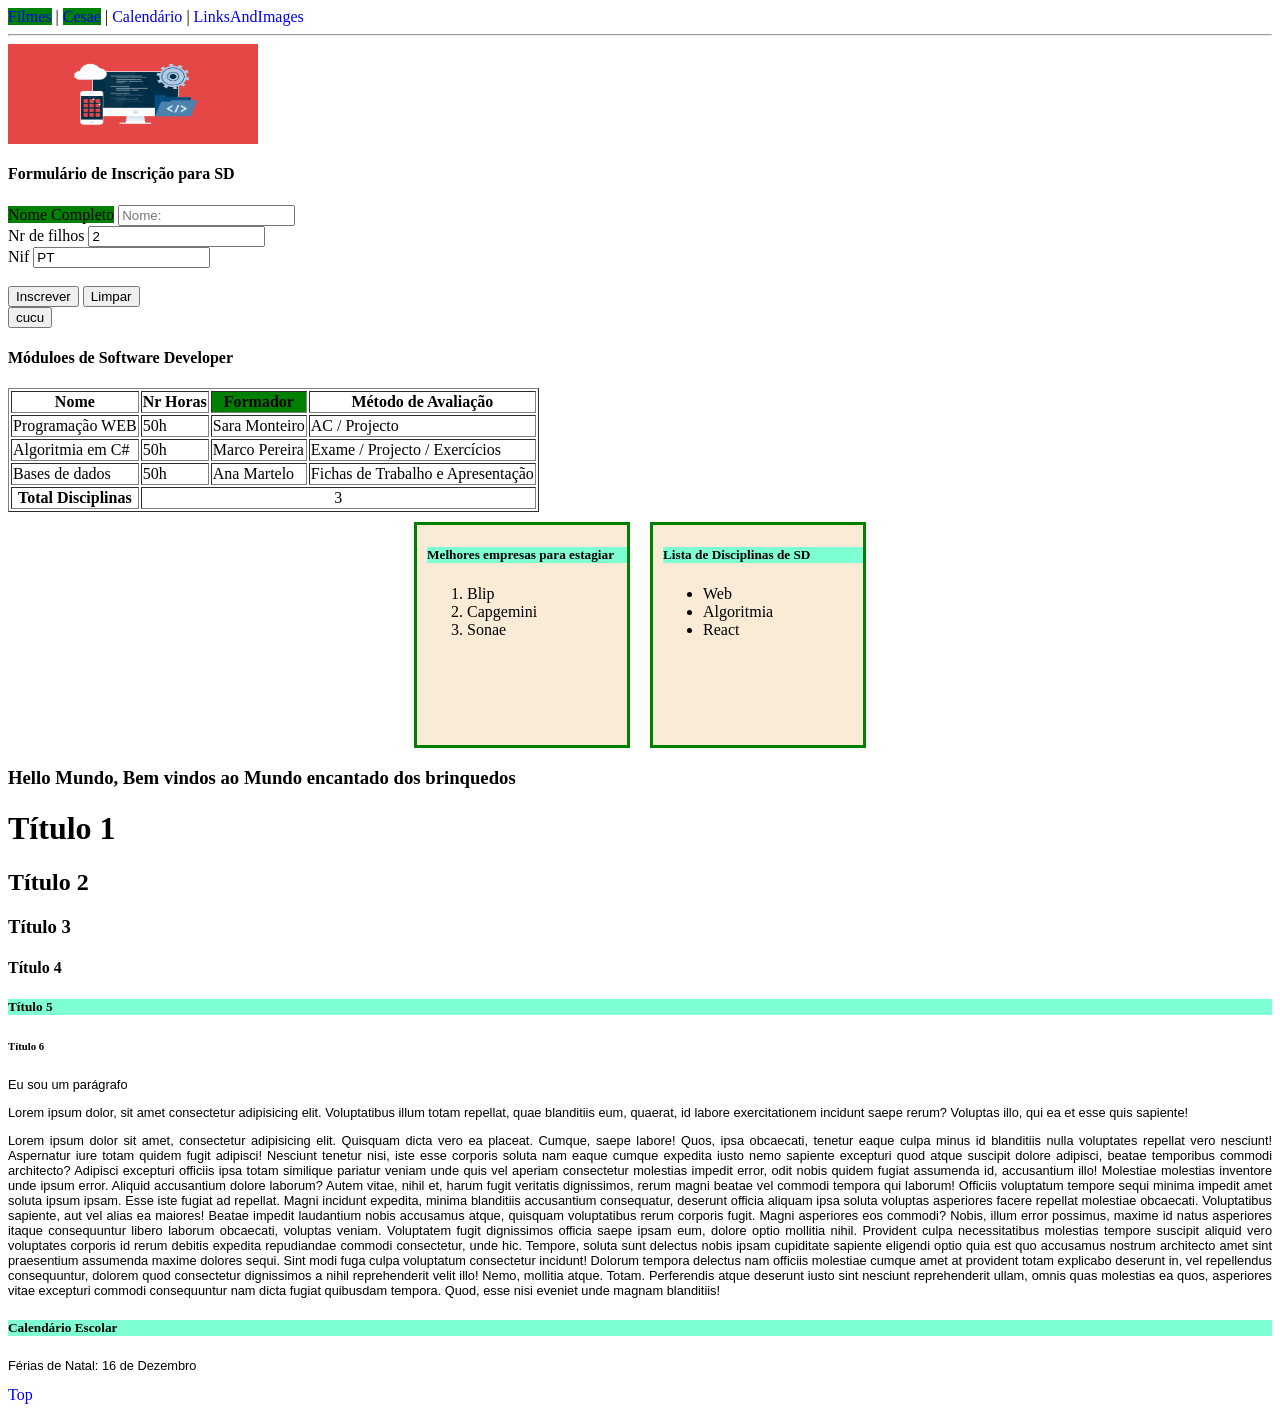
<file: index.html>
<!doctype html>
<html lang="en">

<head>
  <meta charset="UTF-8" />
  <meta name="viewport" content="width=device-width, initial-scale=1.0" />
  <title>Homepage Project Web</title>
  <link rel="shortcut icon" href="images/icons8-piscina-morta.svg" type="image/x-icon" />
  <!-- CSS da minha app -->
  <link rel="stylesheet" href="css/style.css">
</head>
<!-- Corpo da Página  -->

<body>
  <!-- Menu de navegação -->
  <nav>
    <a id="filmes" class="bg-plum" href="pages/movies.html#reviews">Filmes</a> |
    <a id="cesae" class="bg-plum" href="https://www.cesaedigital.pt" target="_blank">Cesae</a> |
    <a href="#calendar">Calendário</a> |
    <a href="pages/linksAndImages.html">LinksAndImages</a>
  </nav>
  <!-- .Menu de navegação -->
  <hr />

  <!-- Imagens -->
  <img id="my-img" src="images/what-is-software-CA-Capterra-Header.png" alt="web" width="250px" height="100px" />

  <!-- Formulário -->
  <section>
    <h4>Formulário de Inscrição para SD</h4>
    <form action="pages/utils/success.html">
      <label class="bg-plum" for="user-name" class="bg-plum">Nome Completo</label>
      <input id="user-name" type="text" placeholder="Nome:" required />
      <br />
      <label for="child">Nr de filhos</label>
      <input id="child" type="number" value="2" readonly />
      <br />
      <label for="nif">Nif</label>
      <input id="nif" type="text" value="PT" name="" id="">
      <br />
      <br />
      <button type="submit">Inscrever</button>
      <button type="reset">Limpar</button>
    </form>
  </section>

  <button type="button" onclick="alert('cucu')">cucu</button>

  <!-- Tabela de Disciplinas -->
  <section>
    <h4>Móduloes de Software Developer</h4>
    <table border="1px">
      <thead>
        <tr>
          <th>Nome</th>
          <th>Nr Horas</th>
          <th class="bg-plum">Formador</th>
          <th>Método de Avaliação</th>
        </tr>
      </thead>
      <tbody>
        <tr>
          <td>Programação WEB</td>
          <td>50h</td>
          <td>Sara Monteiro</td>
          <td>AC / Projecto</td>
        </tr>
        <tr>
          <td>Algoritmia em C#</td>
          <td>50h</td>
          <td>Marco Pereira</td>
          <td>Exame / Projecto / Exercícios</td>
        </tr>
        <tr>
          <td>Bases de dados</td>
          <td>50h</td>
          <td>Ana Martelo</td>
          <td>Fichas de Trabalho e Apresentação</td>
        </tr>
      </tbody>
      <tfoot>
        <tr>
          <th>Total Disciplinas</th>
          <td colspan="3">
            <center>3</center>
          </td>
        </tr>
      </tfoot>
    </table>
  </section>

  <section id="cesae-management">
    <div id="internship">
      <!-- listas -->
      <!-- lista ordenada -->
      <h5>Melhores empresas para estagiar</h5>
      <ol>
        <li>Blip</li>
        <li>Capgemini</li>
        <li>Sonae</li>
      </ol>
    </div>
    <div id="software-developer">
      <!-- lista não ordenada -->
      <h5>Lista de Disciplinas de SD</h5>
      <ul>
        <li>Web</li>
        <li>Algoritmia</li>
        <li>React</li>
      </ul>
    </div>
  </section>

  <h3>Hello Mundo, Bem vindos ao Mundo encantado dos brinquedos</h3>

  <!-- Títulos -->
  <h1>Título 1</h1>
  <h2>Título 2</h2>
  <h3>Título 3</h3>
  <h4>Título 4</h4>
  <h5>Título 5</h5>
  <h6>Título 6</h6>

  <!-- Parágrafos -->
  <p>Eu sou um parágrafo</p>
  <p>
    Lorem ipsum dolor, sit amet consectetur adipisicing elit. Voluptatibus
    illum totam repellat, quae blanditiis eum, quaerat, id labore
    exercitationem incidunt saepe rerum? Voluptas illo, qui ea et esse quis
    sapiente!
  </p>
  <p>
    Lorem ipsum dolor sit amet, consectetur adipisicing elit. Quisquam dicta
    vero ea placeat. Cumque, saepe labore! Quos, ipsa obcaecati, tenetur eaque
    culpa minus id blanditiis nulla voluptates repellat vero nesciunt!
    Aspernatur iure totam quidem fugit adipisci! Nesciunt tenetur nisi, iste
    esse corporis soluta nam eaque cumque expedita iusto nemo sapiente
    excepturi quod atque suscipit dolore adipisci, beatae temporibus commodi
    architecto? Adipisci excepturi officiis ipsa totam similique pariatur
    veniam unde quis vel aperiam consectetur molestias impedit error, odit
    nobis quidem fugiat assumenda id, accusantium illo! Molestiae molestias
    inventore unde ipsum error. Aliquid accusantium dolore laborum? Autem
    vitae, nihil et, harum fugit veritatis dignissimos, rerum magni beatae vel
    commodi tempora qui laborum! Officiis voluptatum tempore sequi minima
    impedit amet soluta ipsum ipsam. Esse iste fugiat ad repellat. Magni
    incidunt expedita, minima blanditiis accusantium consequatur, deserunt
    officia aliquam ipsa soluta voluptas asperiores facere repellat molestiae
    obcaecati. Voluptatibus sapiente, aut vel alias ea maiores! Beatae impedit
    laudantium nobis accusamus atque, quisquam voluptatibus rerum corporis
    fugit. Magni asperiores eos commodi? Nobis, illum error possimus, maxime
    id natus asperiores itaque consequuntur libero laborum obcaecati, voluptas
    veniam. Voluptatem fugit dignissimos officia saepe ipsam eum, dolore optio
    mollitia nihil. Provident culpa necessitatibus molestias tempore suscipit
    aliquid vero voluptates corporis id rerum debitis expedita repudiandae
    commodi consectetur, unde hic. Tempore, soluta sunt delectus nobis ipsam
    cupiditate sapiente eligendi optio quia est quo accusamus nostrum
    architecto amet sint praesentium assumenda maxime dolores sequi. Sint modi
    fuga culpa voluptatum consectetur incidunt! Dolorum tempora delectus nam
    officiis molestiae cumque amet at provident totam explicabo deserunt in,
    vel repellendus consequuntur, dolorem quod consectetur dignissimos a nihil
    reprehenderit velit illo! Nemo, mollitia atque. Totam. Perferendis atque
    deserunt iusto sint nesciunt reprehenderit ullam, omnis quas molestias ea
    quos, asperiores vitae excepturi commodi consequuntur nam dicta fugiat
    quibusdam tempora. Quod, esse nisi eveniet unde magnam blanditiis!
  </p>

  <!-- Informação sobre calendários escolare do CESAE -->
  <h5 id="calendar">Calendário Escolar</h5>
  <p>Férias de Natal: 16 de Dezembro</p>
  <a href="#filmes">Top</a>
</body>

</html>
</file>
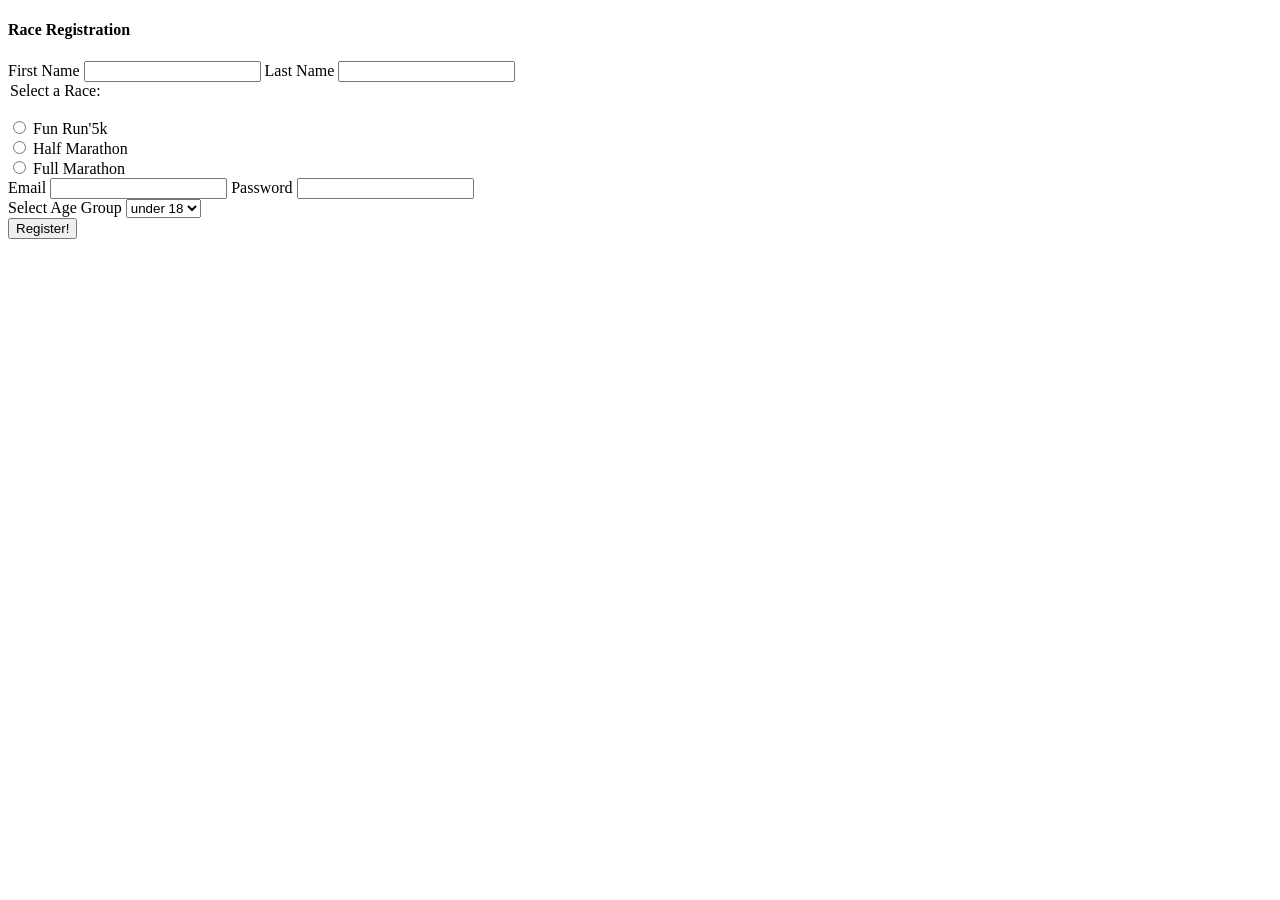
<file: pages/forms.html>
<!doctype html>
<html lang="en">
  <head>
    <meta charset="UTF-8" />
    <meta name="viewport" content="width=device-width, initial-scale=1.0" />
    <title>Forms</title>
  </head>
  <body>
    <!-- Formulário -->
    <section>
      <h4>Race Registration</h4>
      <form action="utils/success.html">
        <label for="first-name">First Name</label>
        <input id="first-name" type="text" required />
        <label for="last-name">Last Name</label>
        <input id="last-name" type="text" required />
        <br />

        <div>
          <legend for="race">Select a Race:</legend>
          <br />
          <input type="radio" id="fun-run" name="type-run" />
          <label for="fun-run">Fun Run'5k</label>
          <br />
          <input type="radio" id="half-run" name="type-run" />
          <label for="half-run">Half Marathon</label>
          <br />
          <input type="radio" id="full-run" name="type-run" />
          <label for="full-run">Full Marathon</label>
        </div>

        <label for="email">Email</label>
        <input id="email" type="email" />
        <label for="password">Password</label>
        <input id="password" type="password" required />
        <br />
        <label for="age-group">Select Age Group</label>
        <select id="age-group">
          <option value="">under 18</option>
          <br />
        </select>
        <br />
        <button type="submit">Register!</button>
      </form>
    </section>
  </body>
</html>
</file>
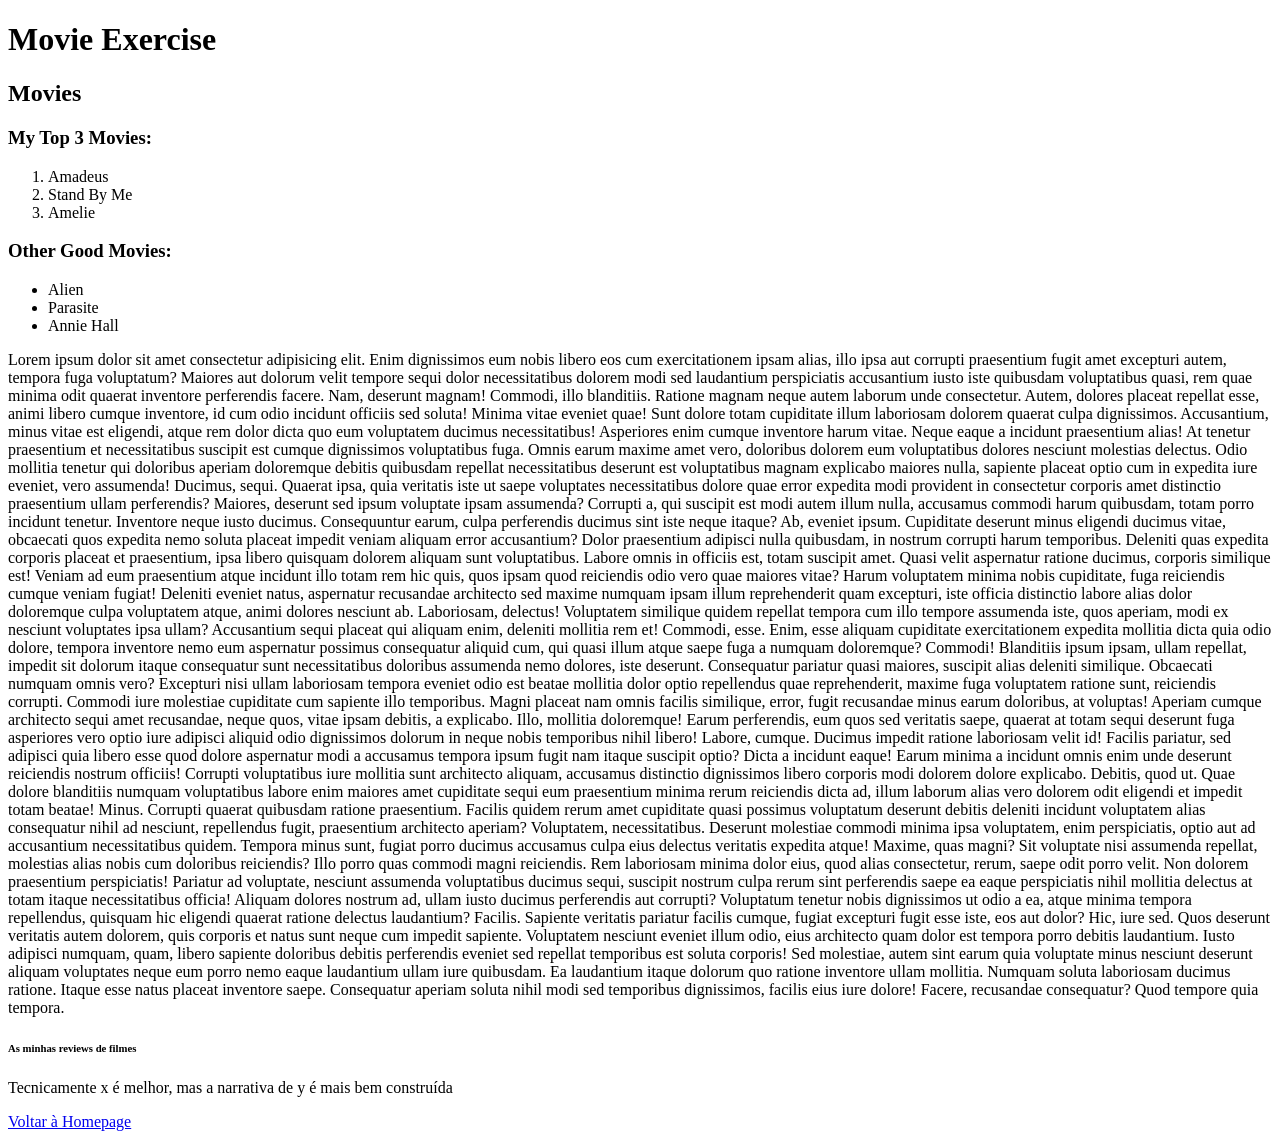
<file: pages/movies.html>
<!doctype html>
<html lang="en">
  <head>
    <meta charset="UTF-8" />
    <meta name="viewport" content="width=device-width, initial-scale=1.0" />
    <title>Rflix</title>
    <link
      rel="shortcut icon"
      href="../images/icons8-bandeira-pirata-67.png"
      type="image/x-icon"
    />
  </head>
  <body>
    <h1>Movie Exercise</h1>
    <h2>Movies</h2>

    <h3>My Top 3 Movies:</h3>
    <ol>
      <li>Amadeus</li>
      <li>Stand By Me</li>
      <li>Amelie</li>
    </ol>

    <h3>Other Good Movies:</h3>
    <ul>
      <li>Alien</li>
      <li>Parasite</li>
      <li>Annie Hall</li>
    </ul>
    <p>
      Lorem ipsum dolor sit amet consectetur adipisicing elit. Enim dignissimos
      eum nobis libero eos cum exercitationem ipsam alias, illo ipsa aut
      corrupti praesentium fugit amet excepturi autem, tempora fuga voluptatum?
      Maiores aut dolorum velit tempore sequi dolor necessitatibus dolorem modi
      sed laudantium perspiciatis accusantium iusto iste quibusdam voluptatibus
      quasi, rem quae minima odit quaerat inventore perferendis facere. Nam,
      deserunt magnam! Commodi, illo blanditiis. Ratione magnam neque autem
      laborum unde consectetur. Autem, dolores placeat repellat esse, animi
      libero cumque inventore, id cum odio incidunt officiis sed soluta! Minima
      vitae eveniet quae! Sunt dolore totam cupiditate illum laboriosam dolorem
      quaerat culpa dignissimos. Accusantium, minus vitae est eligendi, atque
      rem dolor dicta quo eum voluptatem ducimus necessitatibus! Asperiores enim
      cumque inventore harum vitae. Neque eaque a incidunt praesentium alias! At
      tenetur praesentium et necessitatibus suscipit est cumque dignissimos
      voluptatibus fuga. Omnis earum maxime amet vero, doloribus dolorem eum
      voluptatibus dolores nesciunt molestias delectus. Odio mollitia tenetur
      qui doloribus aperiam doloremque debitis quibusdam repellat necessitatibus
      deserunt est voluptatibus magnam explicabo maiores nulla, sapiente placeat
      optio cum in expedita iure eveniet, vero assumenda! Ducimus, sequi.
      Quaerat ipsa, quia veritatis iste ut saepe voluptates necessitatibus
      dolore quae error expedita modi provident in consectetur corporis amet
      distinctio praesentium ullam perferendis? Maiores, deserunt sed ipsum
      voluptate ipsam assumenda? Corrupti a, qui suscipit est modi autem illum
      nulla, accusamus commodi harum quibusdam, totam porro incidunt tenetur.
      Inventore neque iusto ducimus. Consequuntur earum, culpa perferendis
      ducimus sint iste neque itaque? Ab, eveniet ipsum. Cupiditate deserunt
      minus eligendi ducimus vitae, obcaecati quos expedita nemo soluta placeat
      impedit veniam aliquam error accusantium? Dolor praesentium adipisci nulla
      quibusdam, in nostrum corrupti harum temporibus. Deleniti quas expedita
      corporis placeat et praesentium, ipsa libero quisquam dolorem aliquam sunt
      voluptatibus. Labore omnis in officiis est, totam suscipit amet. Quasi
      velit aspernatur ratione ducimus, corporis similique est! Veniam ad eum
      praesentium atque incidunt illo totam rem hic quis, quos ipsam quod
      reiciendis odio vero quae maiores vitae? Harum voluptatem minima nobis
      cupiditate, fuga reiciendis cumque veniam fugiat! Deleniti eveniet natus,
      aspernatur recusandae architecto sed maxime numquam ipsam illum
      reprehenderit quam excepturi, iste officia distinctio labore alias dolor
      doloremque culpa voluptatem atque, animi dolores nesciunt ab. Laboriosam,
      delectus! Voluptatem similique quidem repellat tempora cum illo tempore
      assumenda iste, quos aperiam, modi ex nesciunt voluptates ipsa ullam?
      Accusantium sequi placeat qui aliquam enim, deleniti mollitia rem et!
      Commodi, esse. Enim, esse aliquam cupiditate exercitationem expedita
      mollitia dicta quia odio dolore, tempora inventore nemo eum aspernatur
      possimus consequatur aliquid cum, qui quasi illum atque saepe fuga a
      numquam doloremque? Commodi! Blanditiis ipsum ipsam, ullam repellat,
      impedit sit dolorum itaque consequatur sunt necessitatibus doloribus
      assumenda nemo dolores, iste deserunt. Consequatur pariatur quasi maiores,
      suscipit alias deleniti similique. Obcaecati numquam omnis vero? Excepturi
      nisi ullam laboriosam tempora eveniet odio est beatae mollitia dolor optio
      repellendus quae reprehenderit, maxime fuga voluptatem ratione sunt,
      reiciendis corrupti. Commodi iure molestiae cupiditate cum sapiente illo
      temporibus. Magni placeat nam omnis facilis similique, error, fugit
      recusandae minus earum doloribus, at voluptas! Aperiam cumque architecto
      sequi amet recusandae, neque quos, vitae ipsam debitis, a explicabo. Illo,
      mollitia doloremque! Earum perferendis, eum quos sed veritatis saepe,
      quaerat at totam sequi deserunt fuga asperiores vero optio iure adipisci
      aliquid odio dignissimos dolorum in neque nobis temporibus nihil libero!
      Labore, cumque. Ducimus impedit ratione laboriosam velit id! Facilis
      pariatur, sed adipisci quia libero esse quod dolore aspernatur modi a
      accusamus tempora ipsum fugit nam itaque suscipit optio? Dicta a incidunt
      eaque! Earum minima a incidunt omnis enim unde deserunt reiciendis nostrum
      officiis! Corrupti voluptatibus iure mollitia sunt architecto aliquam,
      accusamus distinctio dignissimos libero corporis modi dolorem dolore
      explicabo. Debitis, quod ut. Quae dolore blanditiis numquam voluptatibus
      labore enim maiores amet cupiditate sequi eum praesentium minima rerum
      reiciendis dicta ad, illum laborum alias vero dolorem odit eligendi et
      impedit totam beatae! Minus. Corrupti quaerat quibusdam ratione
      praesentium. Facilis quidem rerum amet cupiditate quasi possimus
      voluptatum deserunt debitis deleniti incidunt voluptatem alias consequatur
      nihil ad nesciunt, repellendus fugit, praesentium architecto aperiam?
      Voluptatem, necessitatibus. Deserunt molestiae commodi minima ipsa
      voluptatem, enim perspiciatis, optio aut ad accusantium necessitatibus
      quidem. Tempora minus sunt, fugiat porro ducimus accusamus culpa eius
      delectus veritatis expedita atque! Maxime, quas magni? Sit voluptate nisi
      assumenda repellat, molestias alias nobis cum doloribus reiciendis? Illo
      porro quas commodi magni reiciendis. Rem laboriosam minima dolor eius,
      quod alias consectetur, rerum, saepe odit porro velit. Non dolorem
      praesentium perspiciatis! Pariatur ad voluptate, nesciunt assumenda
      voluptatibus ducimus sequi, suscipit nostrum culpa rerum sint perferendis
      saepe ea eaque perspiciatis nihil mollitia delectus at totam itaque
      necessitatibus officia! Aliquam dolores nostrum ad, ullam iusto ducimus
      perferendis aut corrupti? Voluptatum tenetur nobis dignissimos ut odio a
      ea, atque minima tempora repellendus, quisquam hic eligendi quaerat
      ratione delectus laudantium? Facilis. Sapiente veritatis pariatur facilis
      cumque, fugiat excepturi fugit esse iste, eos aut dolor? Hic, iure sed.
      Quos deserunt veritatis autem dolorem, quis corporis et natus sunt neque
      cum impedit sapiente. Voluptatem nesciunt eveniet illum odio, eius
      architecto quam dolor est tempora porro debitis laudantium. Iusto adipisci
      numquam, quam, libero sapiente doloribus debitis perferendis eveniet sed
      repellat temporibus est soluta corporis! Sed molestiae, autem sint earum
      quia voluptate minus nesciunt deserunt aliquam voluptates neque eum porro
      nemo eaque laudantium ullam iure quibusdam. Ea laudantium itaque dolorum
      quo ratione inventore ullam mollitia. Numquam soluta laboriosam ducimus
      ratione. Itaque esse natus placeat inventore saepe. Consequatur aperiam
      soluta nihil modi sed temporibus dignissimos, facilis eius iure dolore!
      Facere, recusandae consequatur? Quod tempore quia tempora.
    </p>
    <h6 id="reviews">As minhas reviews de filmes</h6>
    <p>Tecnicamente x é melhor, mas a narrativa de y é mais bem construída</p>
    <a href="../index.html">Voltar à Homepage</a>
  </body>
</html>
</file>
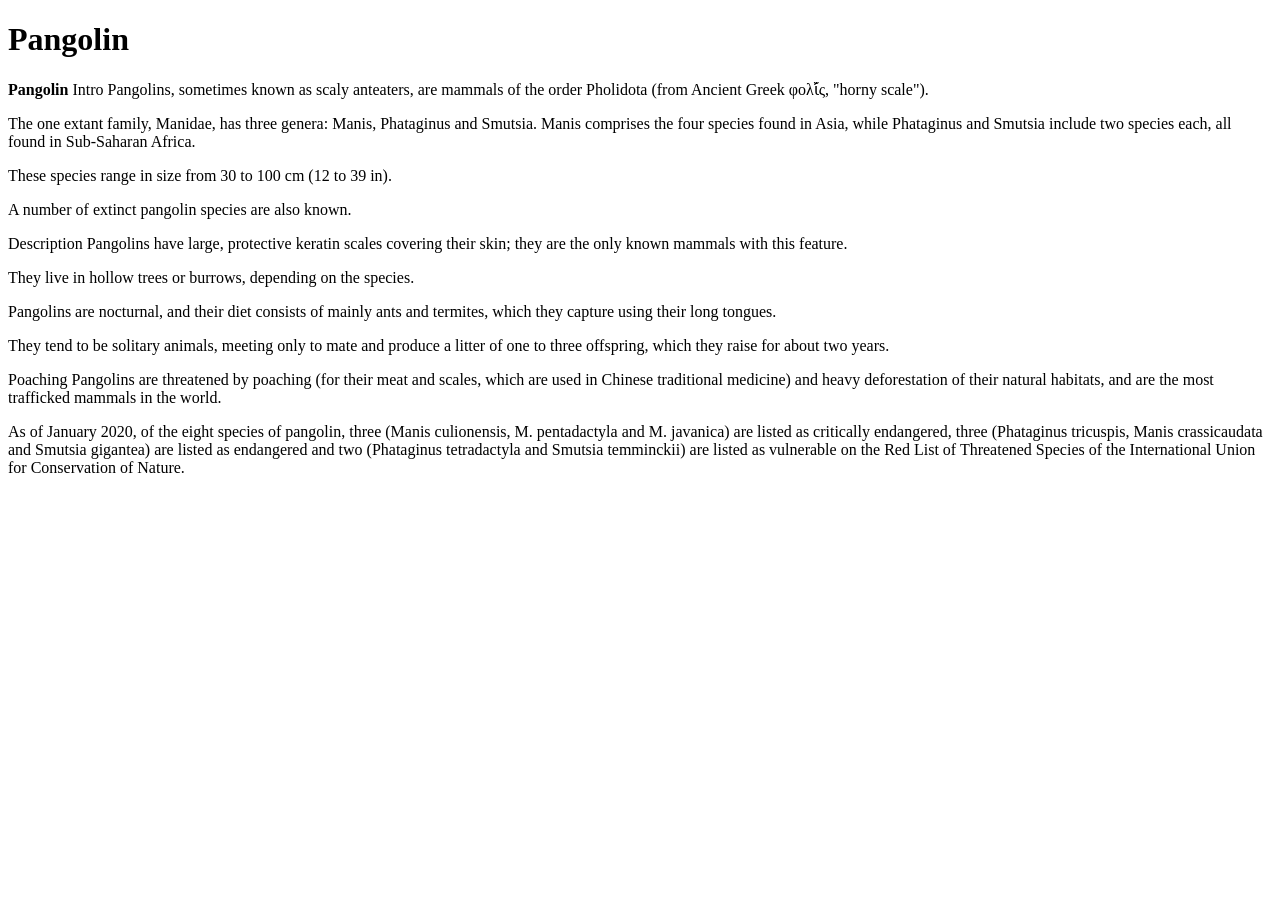
<file: pages/pagolin.html>
<!doctype html>
<html lang="en">
  <head>
    <meta charset="UTF-8" />
    <meta name="viewport" content="width=device-width, initial-scale=1.0" />
    <title>Pangolin</title>
    <link rel="shortcut icon" href="../images/icons8-piscina-morta-48.png" type="image/x-icon">
  </head>
  <body>
    <h1>Pangolin</h1>
    <p>
      <b>Pangolin</b> Intro Pangolins, sometimes known as scaly anteaters, are mammals
      of the order Pholidota (from Ancient Greek φολῐ́ς, "horny scale").
    </p>
    <p>
      The one extant family, Manidae, has three genera: Manis, Phataginus and
      Smutsia. Manis comprises the four species found in Asia, while Phataginus
      and Smutsia include two species each, all found in Sub-Saharan Africa.
    </p>
    <p>These species range in size from 30 to 100 cm (12 to 39 in).</p>

    <p>A number of extinct pangolin species are also known.</p>

    <p>
      Description Pangolins have large, protective keratin scales covering their
      skin; they are the only known mammals with this feature.
    </p>

    <p>They live in hollow trees or burrows, depending on the species.</p>

    <p>
      Pangolins are nocturnal, and their diet consists of mainly ants and
      termites, which they capture using their long tongues.
    </p>
    <p>
      They tend to be solitary animals, meeting only to mate and produce a
      litter of one to three offspring, which they raise for about two years.
    </p>

    <p>
      Poaching Pangolins are threatened by poaching (for their meat and scales,
      which are used in Chinese traditional medicine) and heavy deforestation of
      their natural habitats, and are the most trafficked mammals in the world.
    </p>

    <p>
      As of January 2020, of the eight species of pangolin, three (Manis
      culionensis, M. pentadactyla and M. javanica) are listed as critically
      endangered, three (Phataginus tricuspis, Manis crassicaudata and Smutsia
      gigantea) are listed as endangered and two (Phataginus tetradactyla and
      Smutsia temminckii) are listed as vulnerable on the Red List of Threatened
      Species of the International Union for Conservation of Nature.
    </p>

    <p></p>
  </body>
</html>
</file>
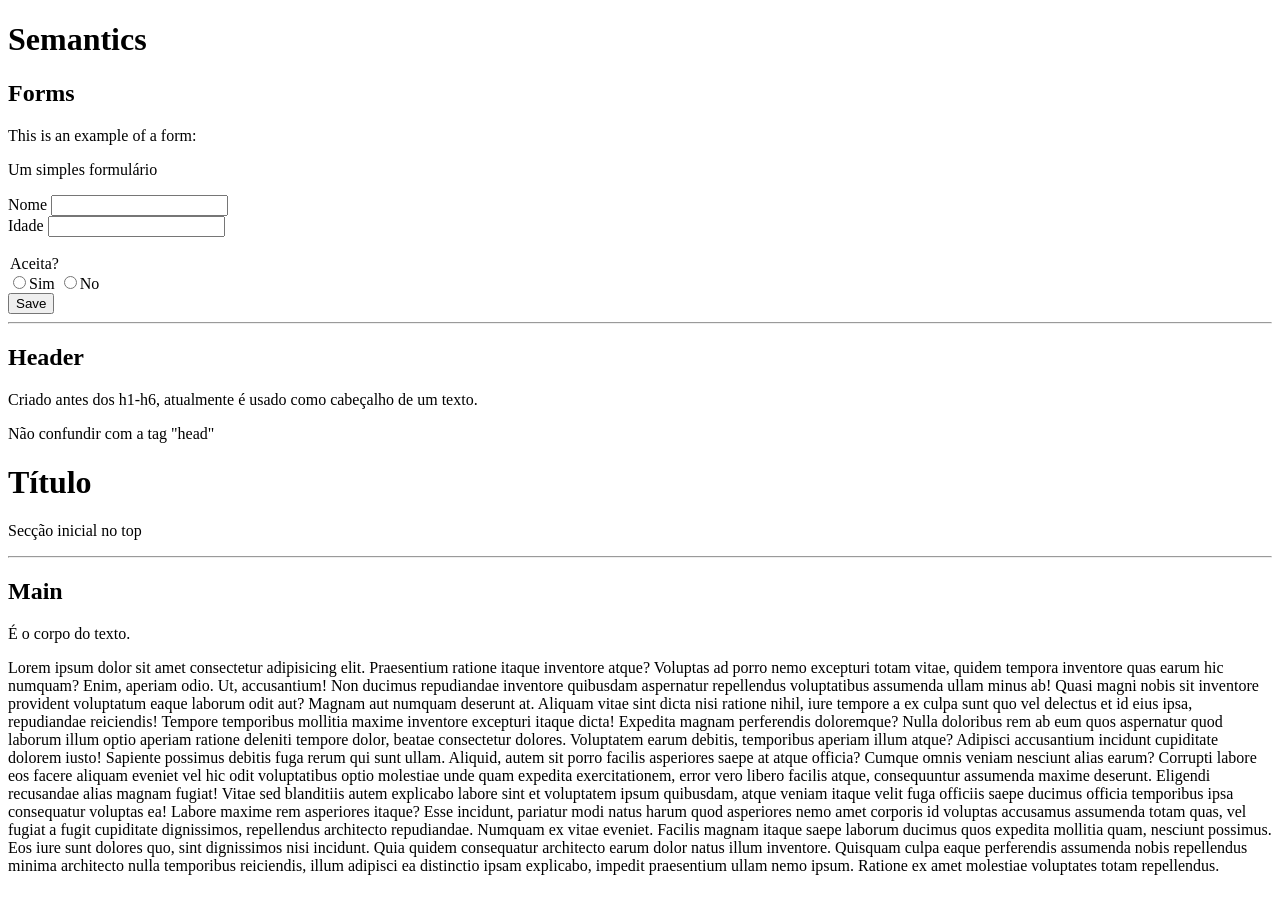
<file: pages/semantics.html>
<!doctype html>
<html lang="en">
  <head>
    <meta charset="UTF-8" />
    <meta name="viewport" content="width=device-width, initial-scale=1.0" />
    <title>Semantics</title>
  </head>
  <body>
    <h1>Semantics</h1>

    <div id="forms">
      <h2>Forms</h2>
      <p>This is an example of a form:</p>
      <p>Um simples formulário</p>
      <form method="get">
        <label for="Nome">Nome</label>
        <input name="Nome" type="text" />
        <br />
        <label for="age">Idade</label>
        <input name="age" type="number" />
        <br />
        <br />
        <legend>Aceita?</legend>
        <label><input type="radio" name="radio" value="yes" />Sim</label>
        <label><input type="radio" name="radio" value="no" />No</label>
        <br />
        <button>Save</button>
      </form>
    </div>

    <div id="headers">
      <hr />
      <h2>Header</h2>
      <p>Criado antes dos h1-h6, atualmente é usado como cabeçalho de um texto.</p>
        <p>Não confundir com a tag "head"</p>
      <header>
        <h1>Título</h1>
        <p>Secção inicial no top</p>
      </header>
    </div>

    <div id="main">
      <hr />
      <h2>Main</h2>
      <p>É o corpo do texto.</p>
      <main>
        <p>
          Lorem ipsum dolor sit amet consectetur adipisicing elit. Praesentium
          ratione itaque inventore atque? Voluptas ad porro nemo excepturi totam
          vitae, quidem tempora inventore quas earum hic numquam? Enim, aperiam
          odio. Ut, accusantium! Non ducimus repudiandae inventore quibusdam
          aspernatur repellendus voluptatibus assumenda ullam minus ab! Quasi
          magni nobis sit inventore provident voluptatum eaque laborum odit aut?
          Magnam aut numquam deserunt at. Aliquam vitae sint dicta nisi ratione
          nihil, iure tempore a ex culpa sunt quo vel delectus et id eius ipsa,
          repudiandae reiciendis! Tempore temporibus mollitia maxime inventore
          excepturi itaque dicta! Expedita magnam perferendis doloremque? Nulla
          doloribus rem ab eum quos aspernatur quod laborum illum optio aperiam
          ratione deleniti tempore dolor, beatae consectetur dolores. Voluptatem
          earum debitis, temporibus aperiam illum atque? Adipisci accusantium
          incidunt cupiditate dolorem iusto! Sapiente possimus debitis fuga
          rerum qui sunt ullam. Aliquid, autem sit porro facilis asperiores
          saepe at atque officia? Cumque omnis veniam nesciunt alias earum?
          Corrupti labore eos facere aliquam eveniet vel hic odit voluptatibus
          optio molestiae unde quam expedita exercitationem, error vero libero
          facilis atque, consequuntur assumenda maxime deserunt. Eligendi
          recusandae alias magnam fugiat! Vitae sed blanditiis autem explicabo
          labore sint et voluptatem ipsum quibusdam, atque veniam itaque velit
          fuga officiis saepe ducimus officia temporibus ipsa consequatur
          voluptas ea! Labore maxime rem asperiores itaque? Esse incidunt,
          pariatur modi natus harum quod asperiores nemo amet corporis id
          voluptas accusamus assumenda totam quas, vel fugiat a fugit cupiditate
          dignissimos, repellendus architecto repudiandae. Numquam ex vitae
          eveniet. Facilis magnam itaque saepe laborum ducimus quos expedita
          mollitia quam, nesciunt possimus. Eos iure sunt dolores quo, sint
          dignissimos nisi incidunt. Quia quidem consequatur architecto earum
          dolor natus illum inventore. Quisquam culpa eaque perferendis
          assumenda nobis repellendus minima architecto nulla temporibus
          reiciendis, illum adipisci ea distinctio ipsam explicabo, impedit
          praesentium ullam nemo ipsum. Ratione ex amet molestiae voluptates
          totam repellendus.
        </p>
      </main>
    </div>
  </body>
</html>
</file>
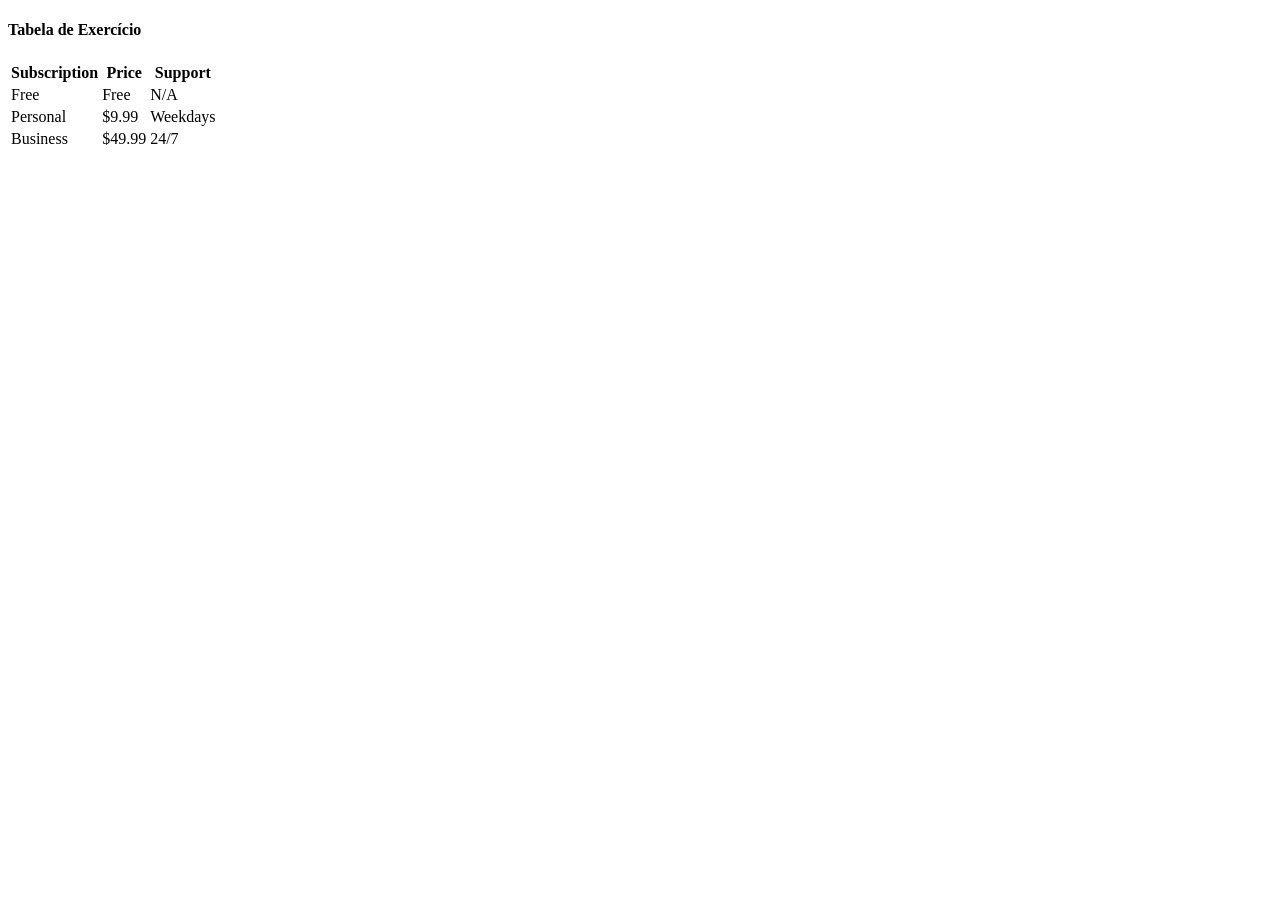
<file: pages/tables.html>
<!doctype html>
<html lang="en">
  <head>
    <meta charset="UTF-8" />
    <meta name="viewport" content="width=device-width, initial-scale=1.0" />
    <title>Tables</title>
  </head>
  <body>
    <section>
      <table>
        <h4>Tabela de Exercício</h4>
        <thead>
          <tr>
            <th>Subscription</th>
            <th>Price</th>
            <th>Support</th>
          </tr>
        </thead>
        <tbody>
          <tr>
            <td>Free</td>
            <td>Free</td>
            <td>N/A</td>
          </tr>
          <tr>
            <td>Personal</td>
            <td>$9.99</td>
            <td>Weekdays</td>
          </tr>
          <tr>
            <td>Business</td>
            <td>$49.99</td>
            <td>24/7</td>
          </tr>
        </tbody>
      </table>
    </section>
  </body>
</html>
</file>
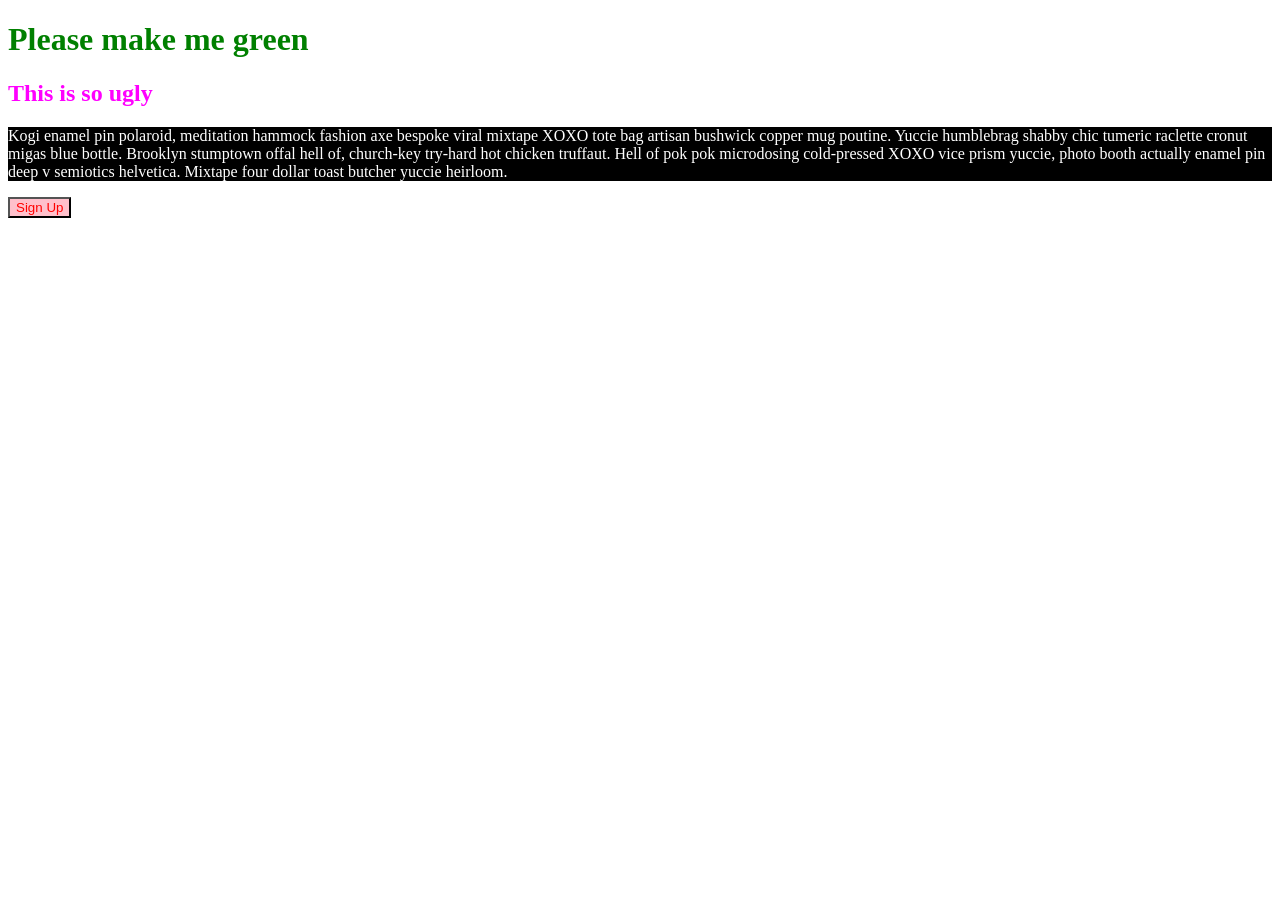
<file: pages/cssPages/cores.html>
<!DOCTYPE html>
<html lang="en">
  <head>
    <title>Hey!</title>
      <!-- CSS da minha app -->
  <link rel="stylesheet" href="../../css/cores.css">
  </head>
  <body>
    <h1>Please make me green</h1>
    <h2>This is so ugly</h2>
    <p>
      Kogi enamel pin polaroid, meditation hammock fashion axe bespoke viral
      mixtape XOXO tote bag artisan bushwick copper mug poutine. Yuccie
      humblebrag shabby chic tumeric raclette cronut migas blue bottle. Brooklyn
      stumptown offal hell of, church-key try-hard hot chicken truffaut. Hell of
      pok pok microdosing cold-pressed XOXO vice prism yuccie, photo booth
      actually enamel pin deep v semiotics helvetica. Mixtape four dollar toast
      butcher yuccie heirloom.
    </p>
    <button>Sign Up</button>
  </body>
</html>
</file>
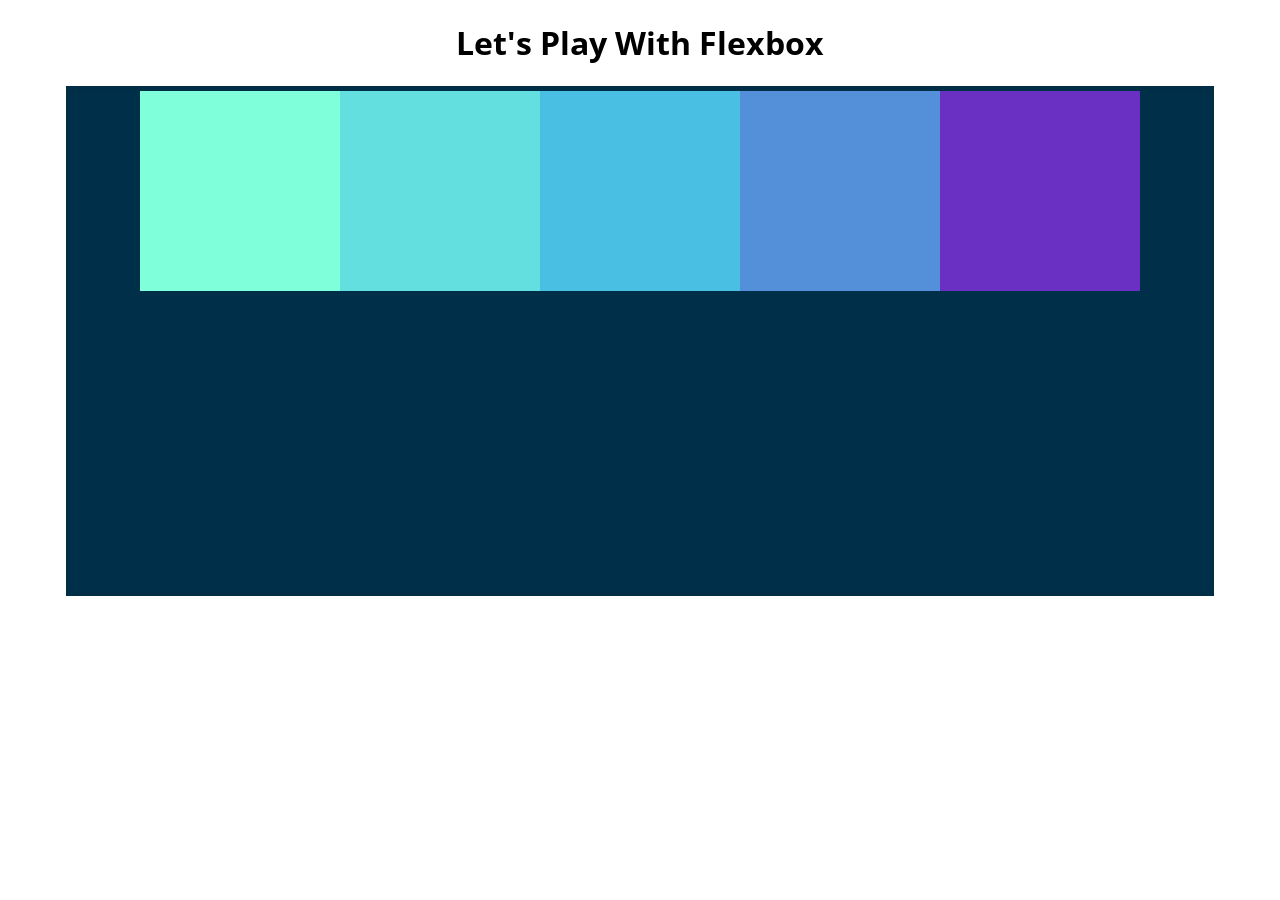
<file: pages/cssPages/flexbox.html>
<!DOCTYPE html>
<html lang="en">
 
<head>
    <meta charset="UTF-8">
    <meta name="viewport" content="width=device-width, initial-scale=1.0">
    <title>Flexbox Playground</title>
    <link href="https://fonts.googleapis.com/css2?family=Open+Sans:wght@300&display=swap" rel="stylesheet">
    <link rel="stylesheet" href="../../css/flexbox.css">
</head>
 
<body>
    <h1>Let's Play With Flexbox</h1>
 
    <section id="container">
        <div id="one"></div>
        <div id="two"></div>
        <div id="three"></div>
        <div id="four"></div>
        <div id="five"></div>
    </section>
 
</body>
 
</html>
</file>
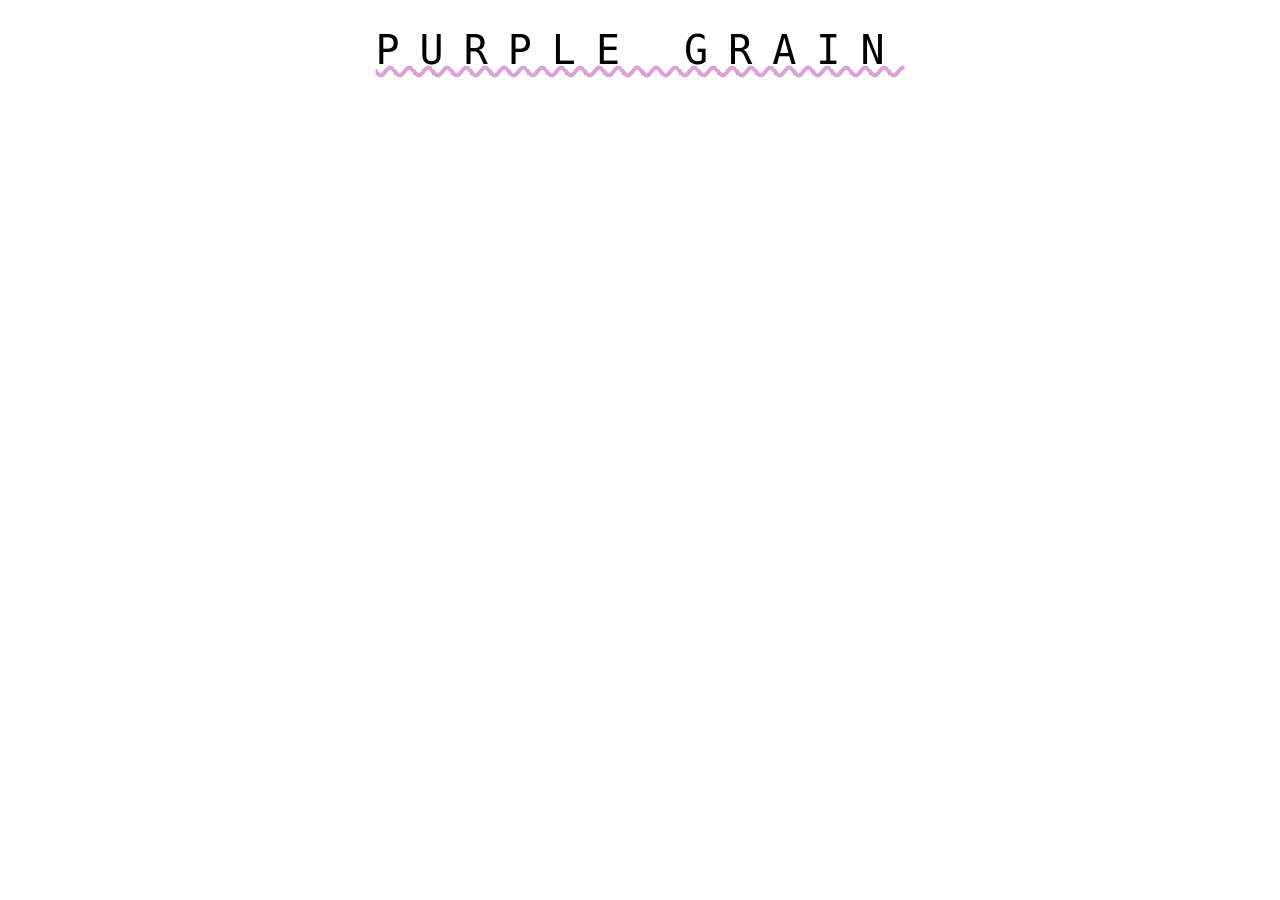
<file: pages/cssPages/purpleGrain.html>
<!doctype html>
<html lang="en">
  <head>
    <meta charset="UTF-8" />
    <meta name="viewport" content="width=device-width, initial-scale=1.0" />
    <title>Purple</title>
    <link rel="stylesheet" href="../../css/purpleGrain.css">
  </head>
  <body>
    <h1>Purple Grain</h1>
  </body>
</html>
</file>
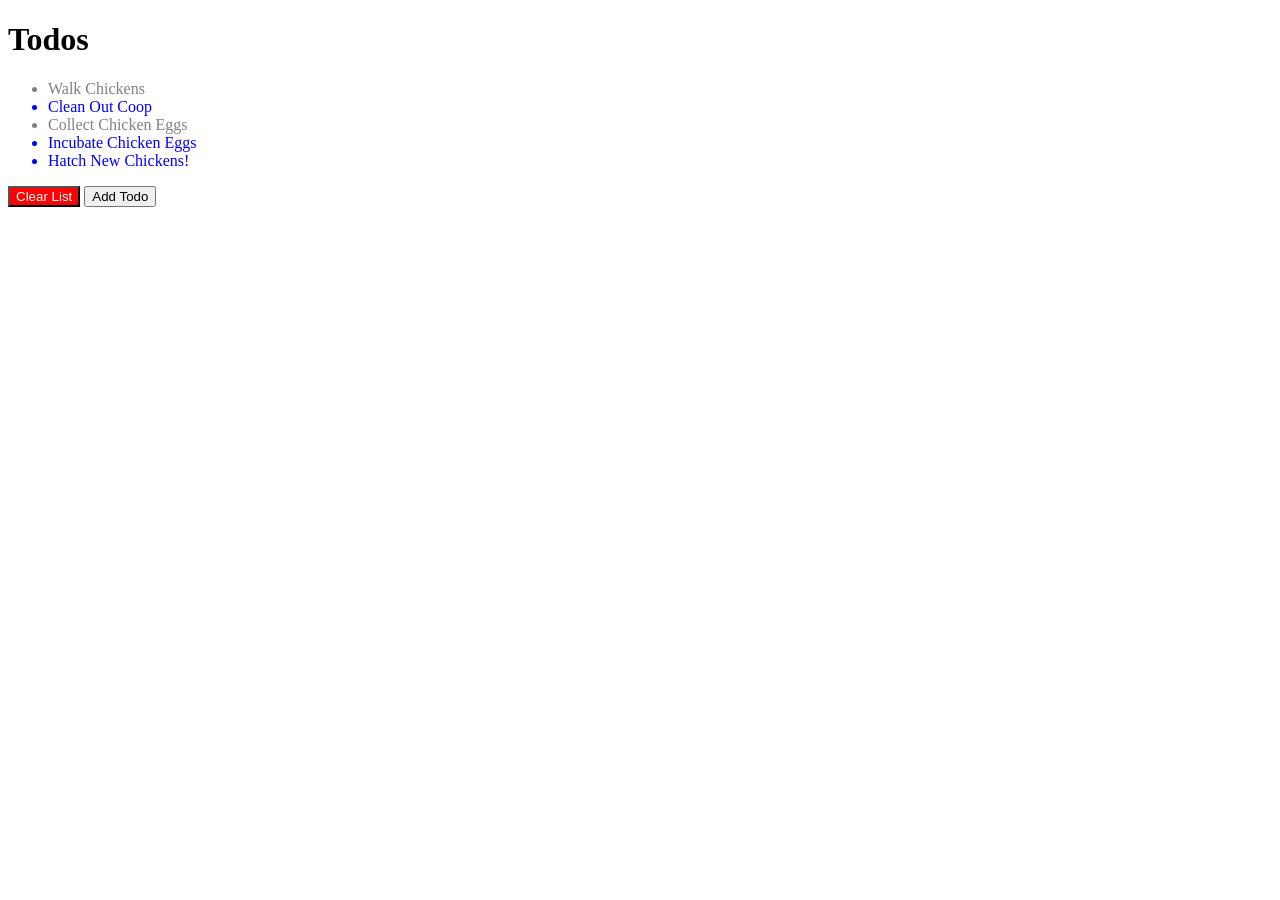
<file: pages/cssPages/todos.html>
<!DOCTYPE html>
<html lang="en">
  <head>
    <meta charset="UTF-8" />
    <meta name="viewport" content="width=device-width, initial-scale=1.0" />
    <link rel="stylesheet" href="../../css/todos.css">
    <title>Document</title>
 
  </head>
  <body>
    <h1 class="red">Todos</h1>
    <ul>
      <li class="done">Walk Chickens</li>
      <li>Clean Out Coop</li>
      <li class="done">Collect Chicken Eggs</li>
      <li>Incubate Chicken Eggs</li>
      <li>Hatch New Chickens!</li>
    </ul>
    <button id="clear">Clear List</button>
    <button>Add Todo</button>
  </body>
</html>
</file>
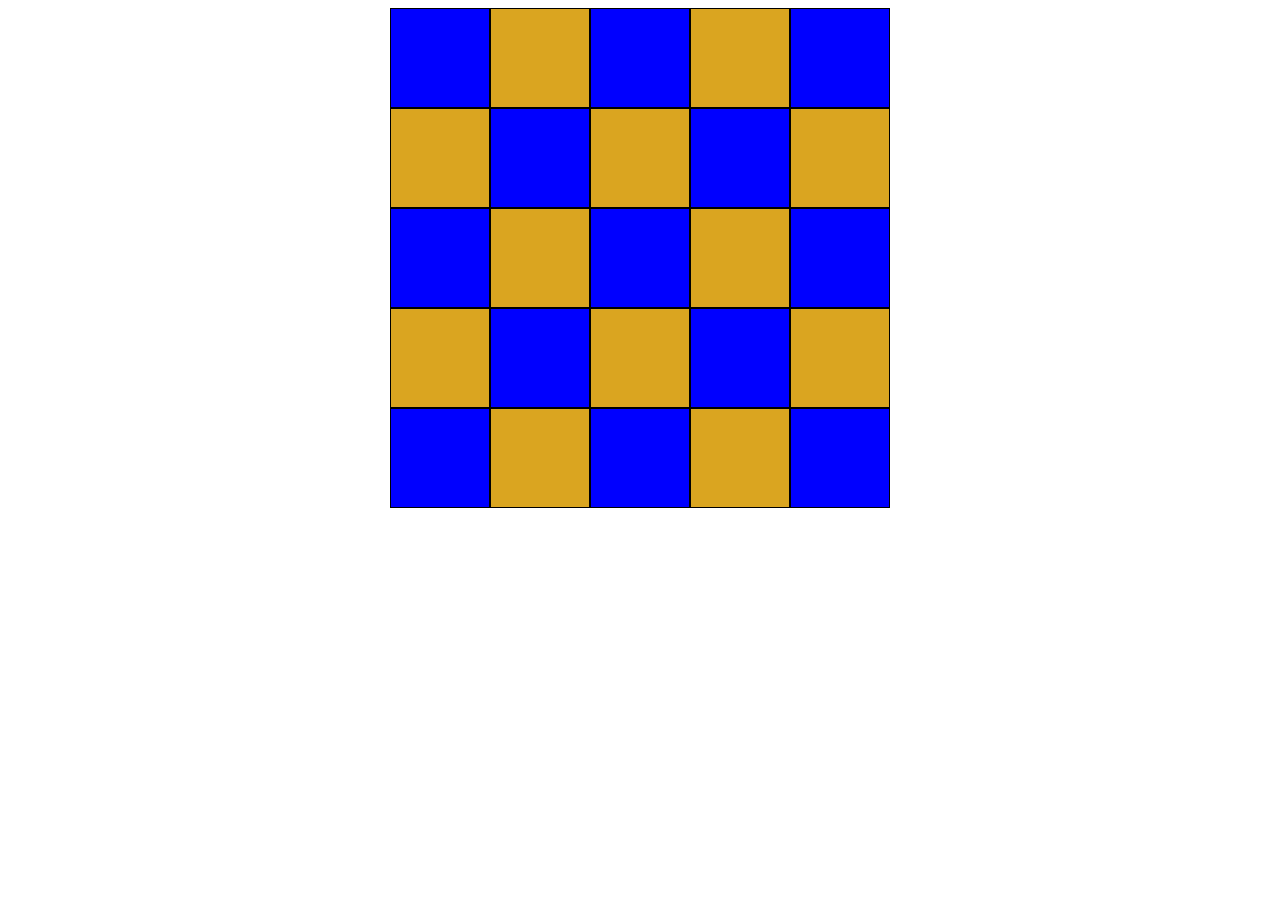
<file: pages/cssPages/xadrez.html>
<!DOCTYPE html>
<html lang="en">
  <head>
    <meta charset="UTF-8" />
    <meta name="viewport" content="width=device-width, initial-scale=1.0" />
    <title>Document</title>
    <link rel="stylesheet" href="../../css/xadrez.css">
  </head>
  <body>
    <style>
      .square {
        width: 100px;
        height: 100px;
        box-sizing: border-box;
        border: 1px solid black;
      }
 
      #board {
        display: flex;
        margin: 0 auto;
        width: 500px;
        flex-wrap: wrap;
      }

    </style>

    <div id="board">
      <div class="square"></div>
      <div class="square"></div>
      <div class="square"></div>
      <div class="square"></div>
      <div class="square"></div>
      <div class="square"></div>
      <div class="square"></div>
      <div class="square"></div>
      <div class="square"></div>
      <div class="square"></div>
      <div class="square"></div>
      <div class="square"></div>
      <div class="square"></div>
      <div class="square"></div>
      <div class="square"></div>
      <div class="square"></div>
      <div class="square"></div>
      <div class="square"></div>
      <div class="square"></div>
      <div class="square"></div>
      <div class="square"></div>
      <div class="square"></div>
      <div class="square"></div>
      <div class="square"></div>
      <div class="square"></div>
    </div>
  </body>
</html>
</file>
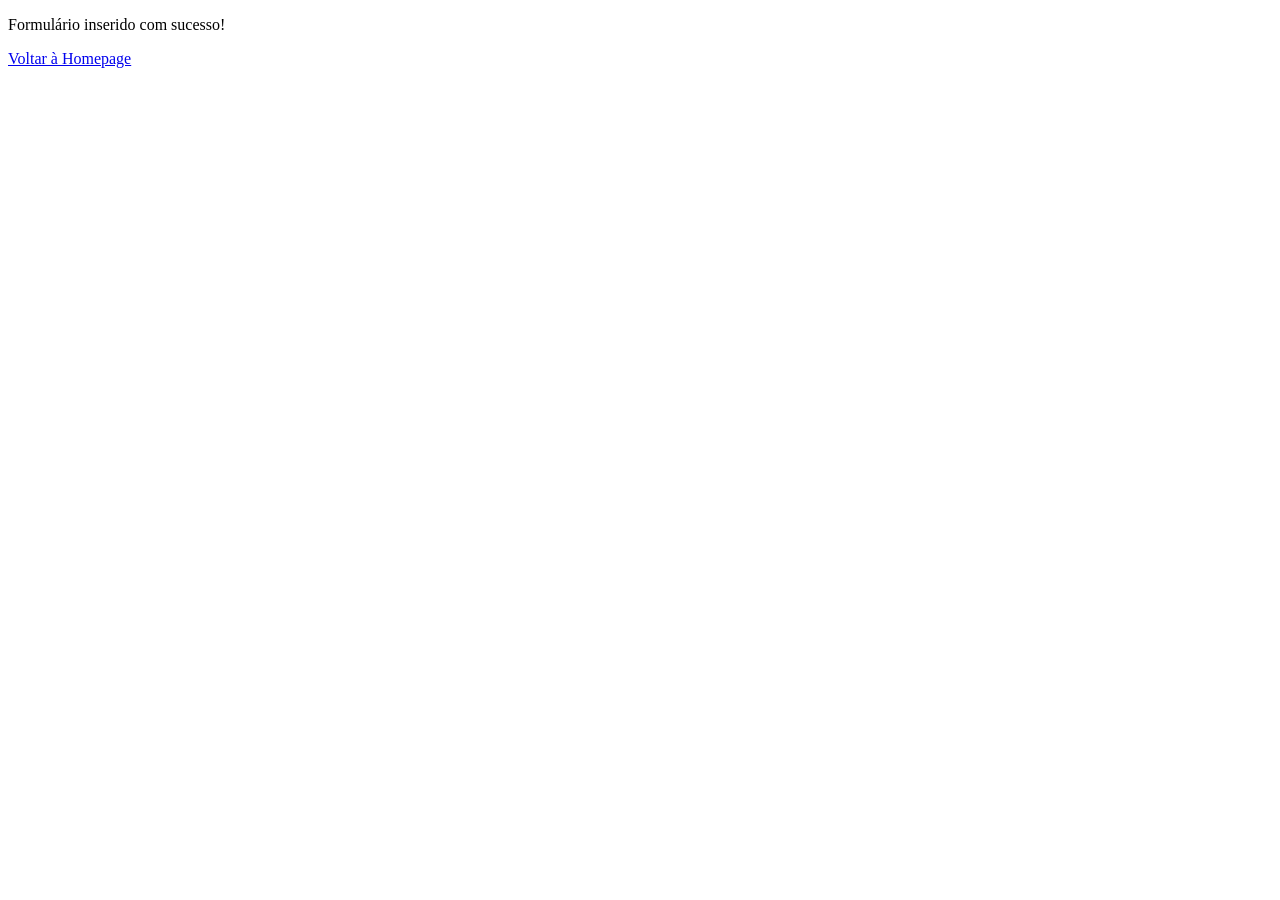
<file: pages/utils/success.html>
<!DOCTYPE html>
<html lang="en">
<head>
    <meta charset="UTF-8">
    <meta name="viewport" content="width=device-width, initial-scale=1.0">
    <title>Success</title>
</head>
<body>
    <p>Formulário inserido com sucesso!</p>
    <a href="../../index.html">Voltar à Homepage</a>
</body>
</html>
</file>
<file: css/style.css>
h5 {
    background-color: aquamarine;
}

/* justificar o texto dos paragrafos */
p {
    text-align: justify;
    font-size: 80%;
    font-family: 'Gill Sans', 'Gill Sans MT', Calibri, 'Trebuchet MS', sans-serif;
}

a {
    text-decoration: none;
}

.bg-plum {
    background-color: plum;
}

/* box model */
#cesae-management{
      display: flex;
}
#internship {
    width: 200px;
    height: 220px;
    background-color: antiquewhite;
    border: green solid;
    padding-left: 10px;
    margin: 10px 10px 0px auto;
    /* display: inline-block;  */
}

#software-developer {
    width: 200px;
    height: 220px;
    background-color: antiquewhite;
    border: green solid;
    padding-left: 10px;
    margin: 10px auto 0px 10px;
    /* display: inline-block; */
}

/* por defeito a imagem aparece escondida */
#my-img{
    display: none;
}


/* media queries */
/* para prints */

@media print {
    nav{
        display: none;
    }
    #cesae-management{
        text-align: left;
    }
}

/* para tablets or superiores */
@media(min-width: 1037px) and (max-width: 2000px){
    #my-img{
        display: block;
    }
}

@media(min-width:800px) {
    .bg-plum {
        background-color: green;
    }
}
 
@media(min-width:1800px) {
    .bg-plum {
        background-color: yellow;
    }
}
</file>
<file: css/cores.css>
h1{
    color: green;
}
h2{
    color: magenta;
}
p{
    color: #ffffff;
    background-color: black;
}
button{
    color: red;
    background-color: pink;
}
</file>
<file: css/flexbox.css>
body {
    font-family: 'Open Sans', sans-serif;
}
 
h1 {
    text-align: center;
}
 
#container {
    background-color: #003049;
    width: 90%;
    height: 500px;
    margin: 0 auto;
    border: 5px solid hsl(201, 100%, 14%);
    justify-content: center;
    display: flex; 
}
 
#container div {
    width: 200px;
    height: 200px;
}
 
#one {
    background-color: #80ffdb;
}
 
#two {
    background-color: #64dfdf;
}
 
#three {
    background-color: #48bfe3;
}
 
#four {
    background-color: #5390d9;
}
 
#five {
    background-color: #6930c3;
}
</file>
<file: css/purpleGrain.css>
h1{
    text-transform: uppercase;
    font-family: monospace;
    text-align: center;
    font-weight: 100;
    font-size: 40px;
    letter-spacing: 20px;
    text-decoration: underline wavy plum;

}
</file>
<file: css/todos.css>
li{
    color:blue
}
.done{
    color: gray;
}
#clear{
    background-color: red;
    color: white;
}
</file>
<file: css/xadrez.css>
.square:nth-of-type(odd) {
    background-color: blue;
}
.square:nth-of-type(even) {
    background-color: goldenrod;
}
</file>
